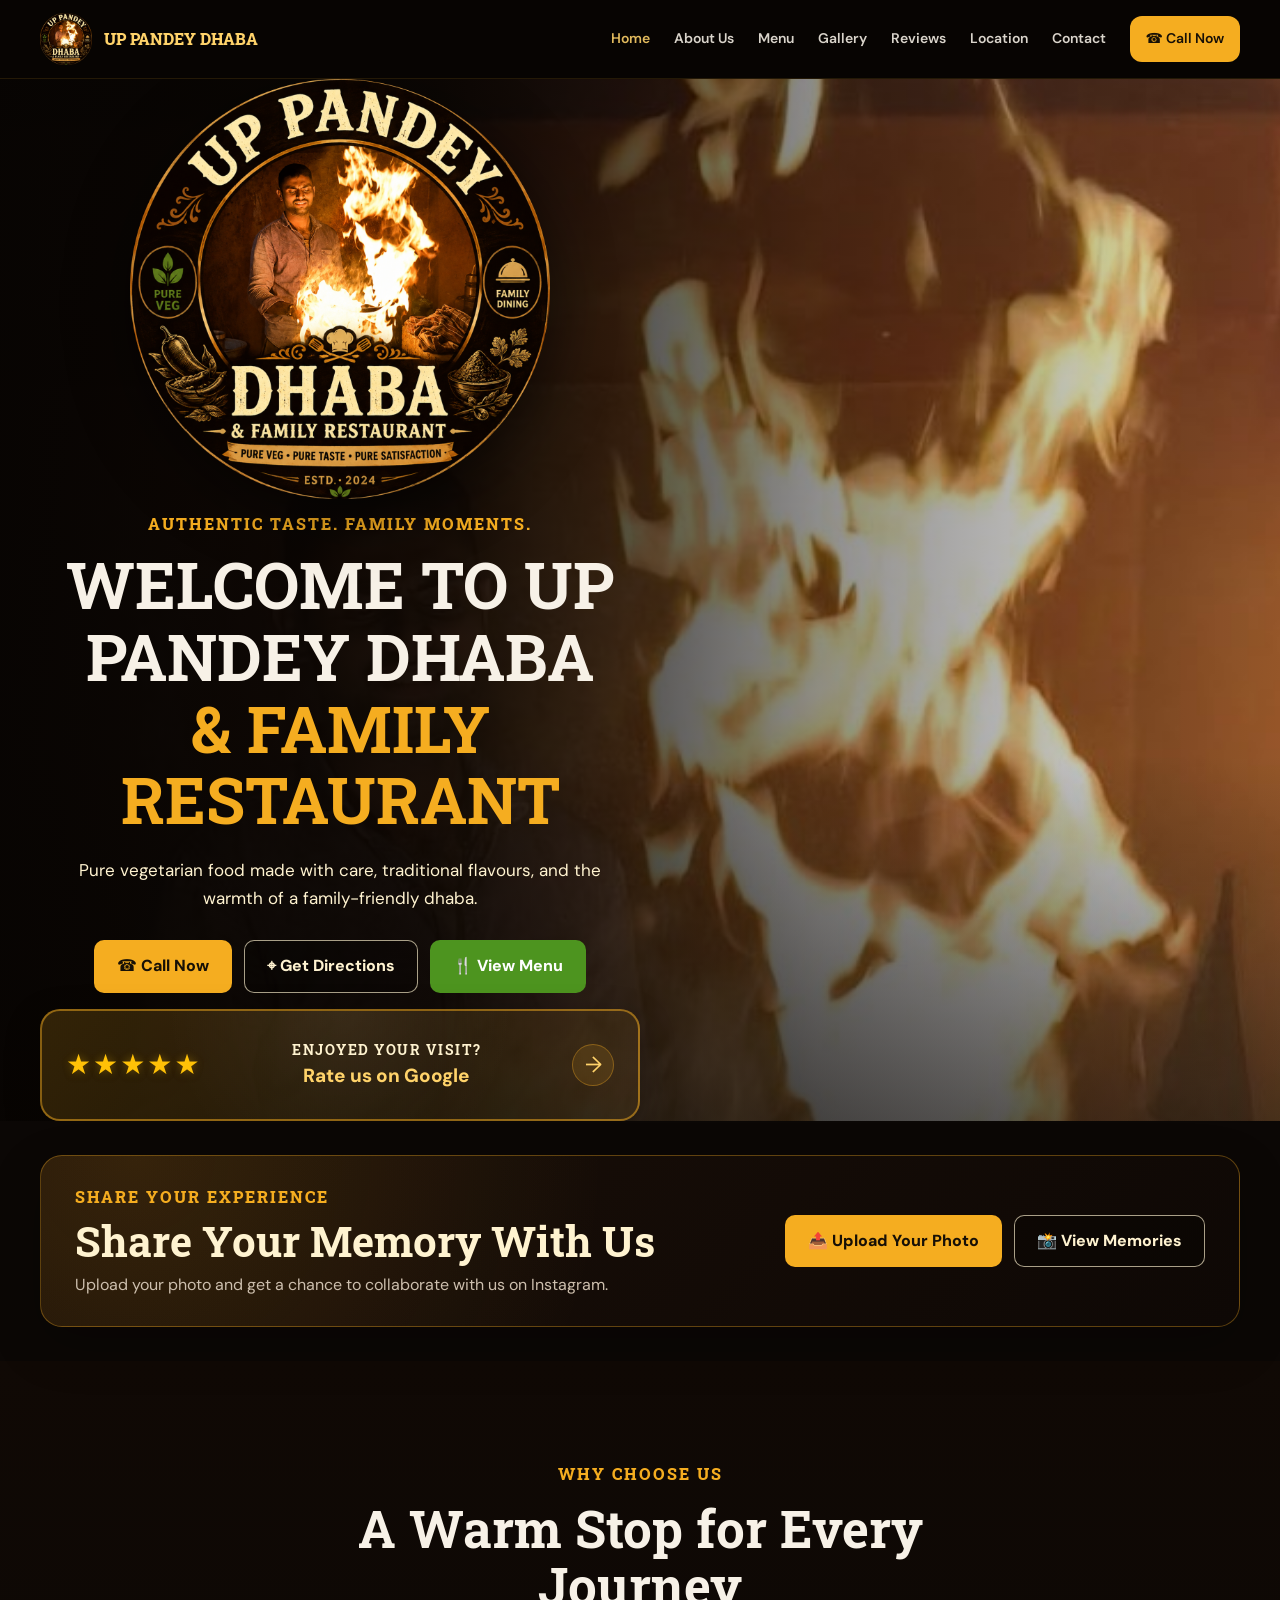
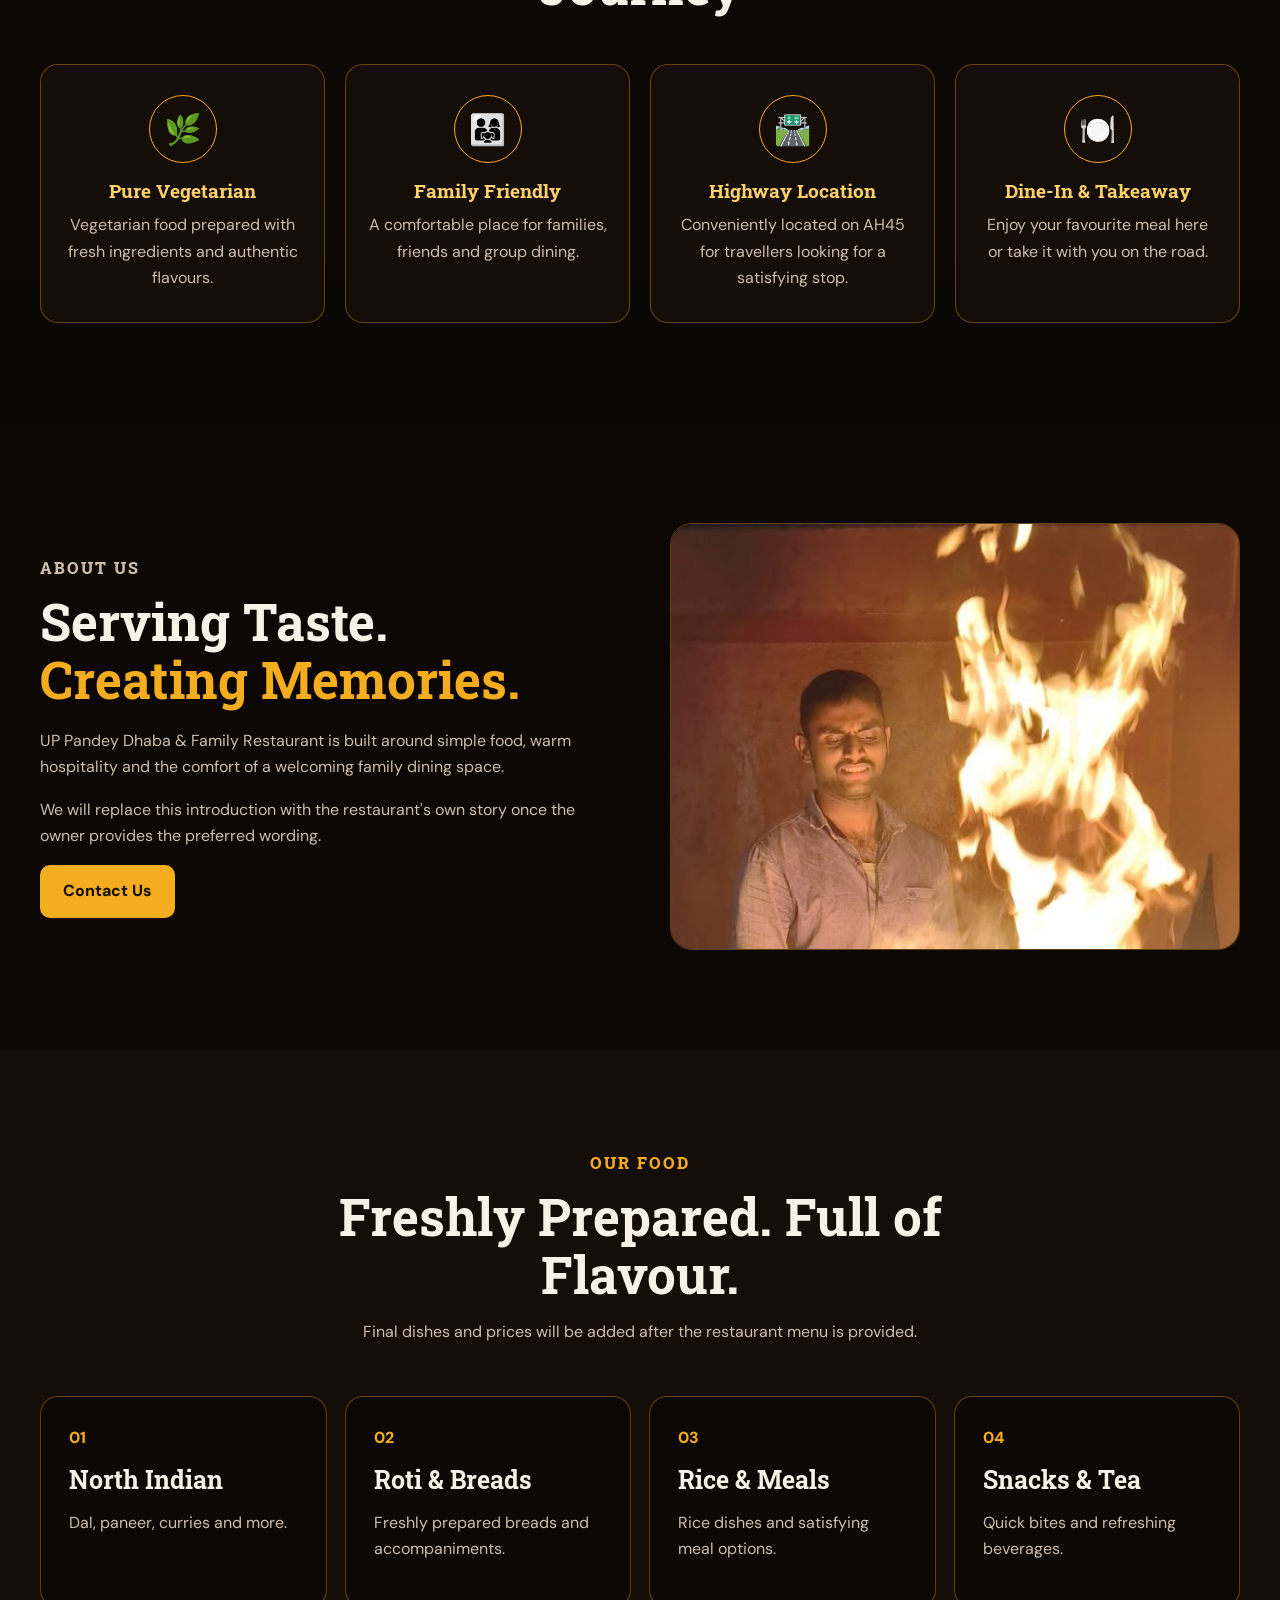
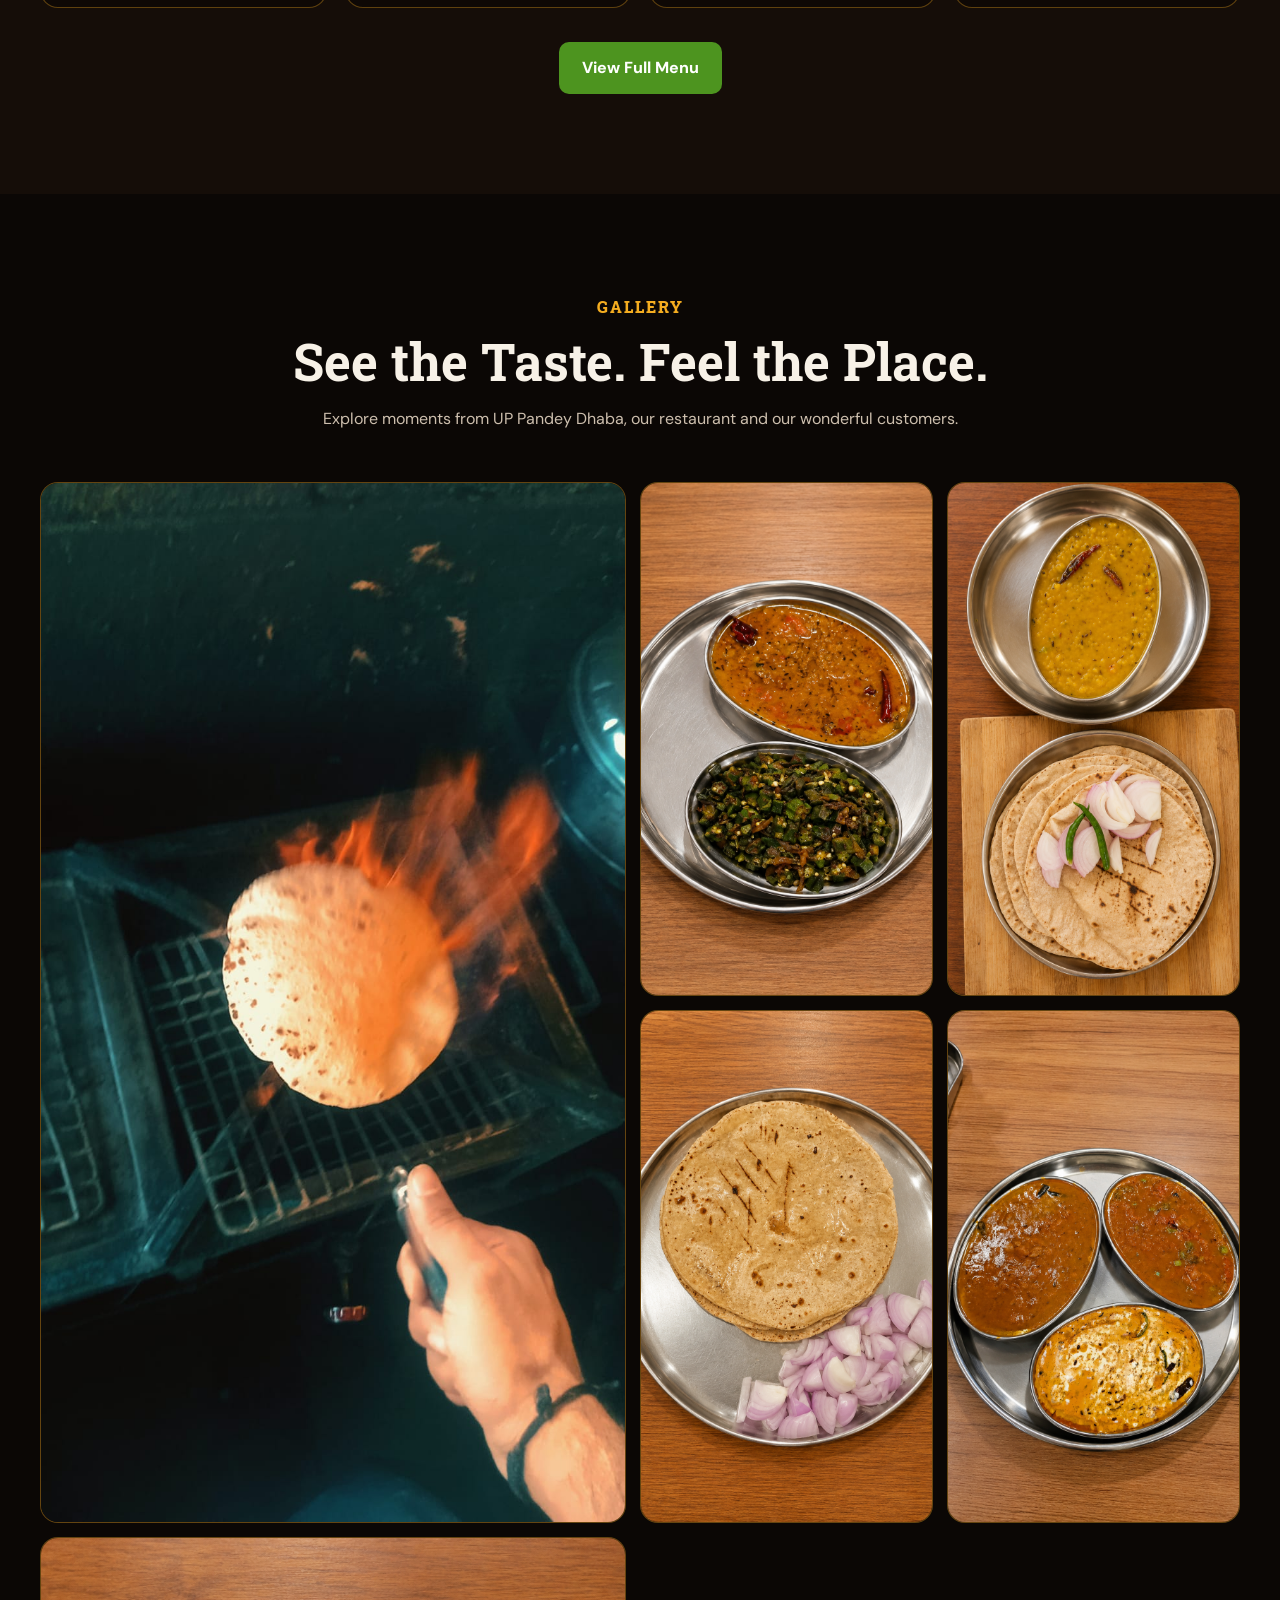
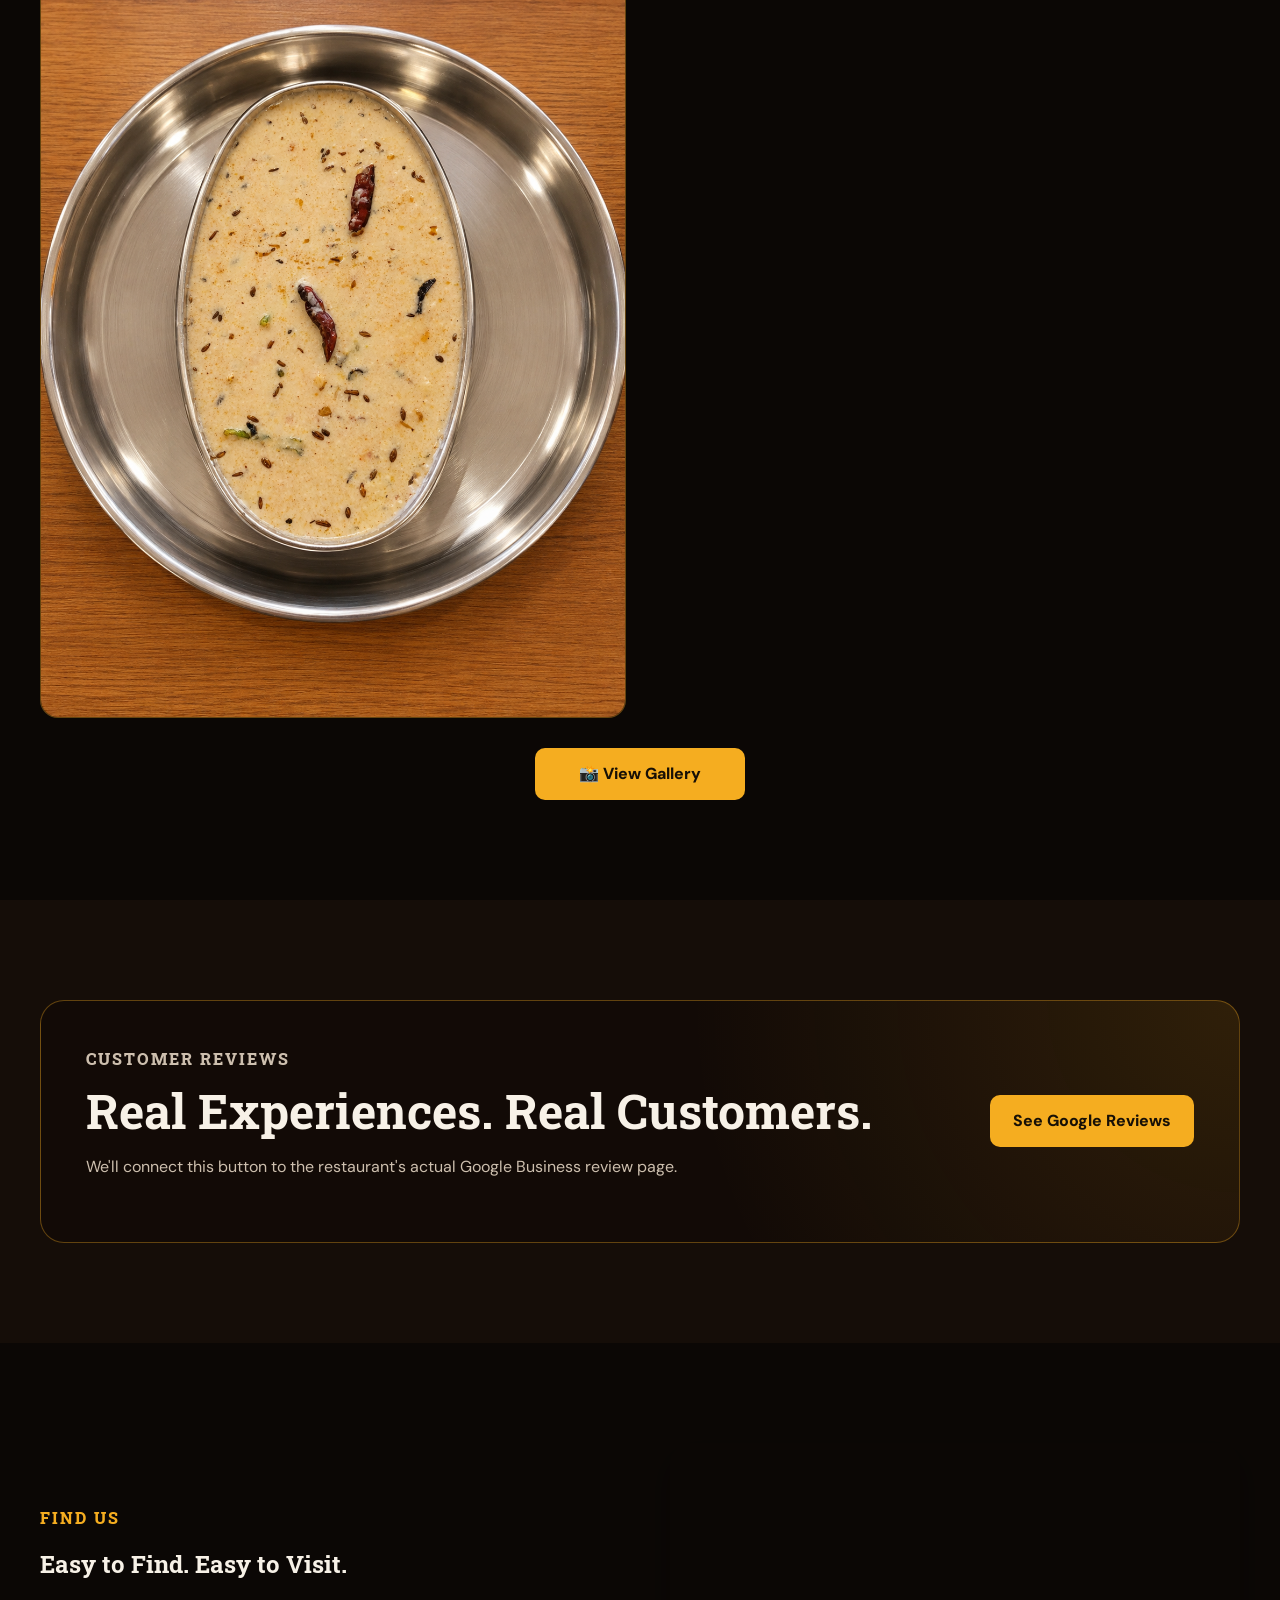
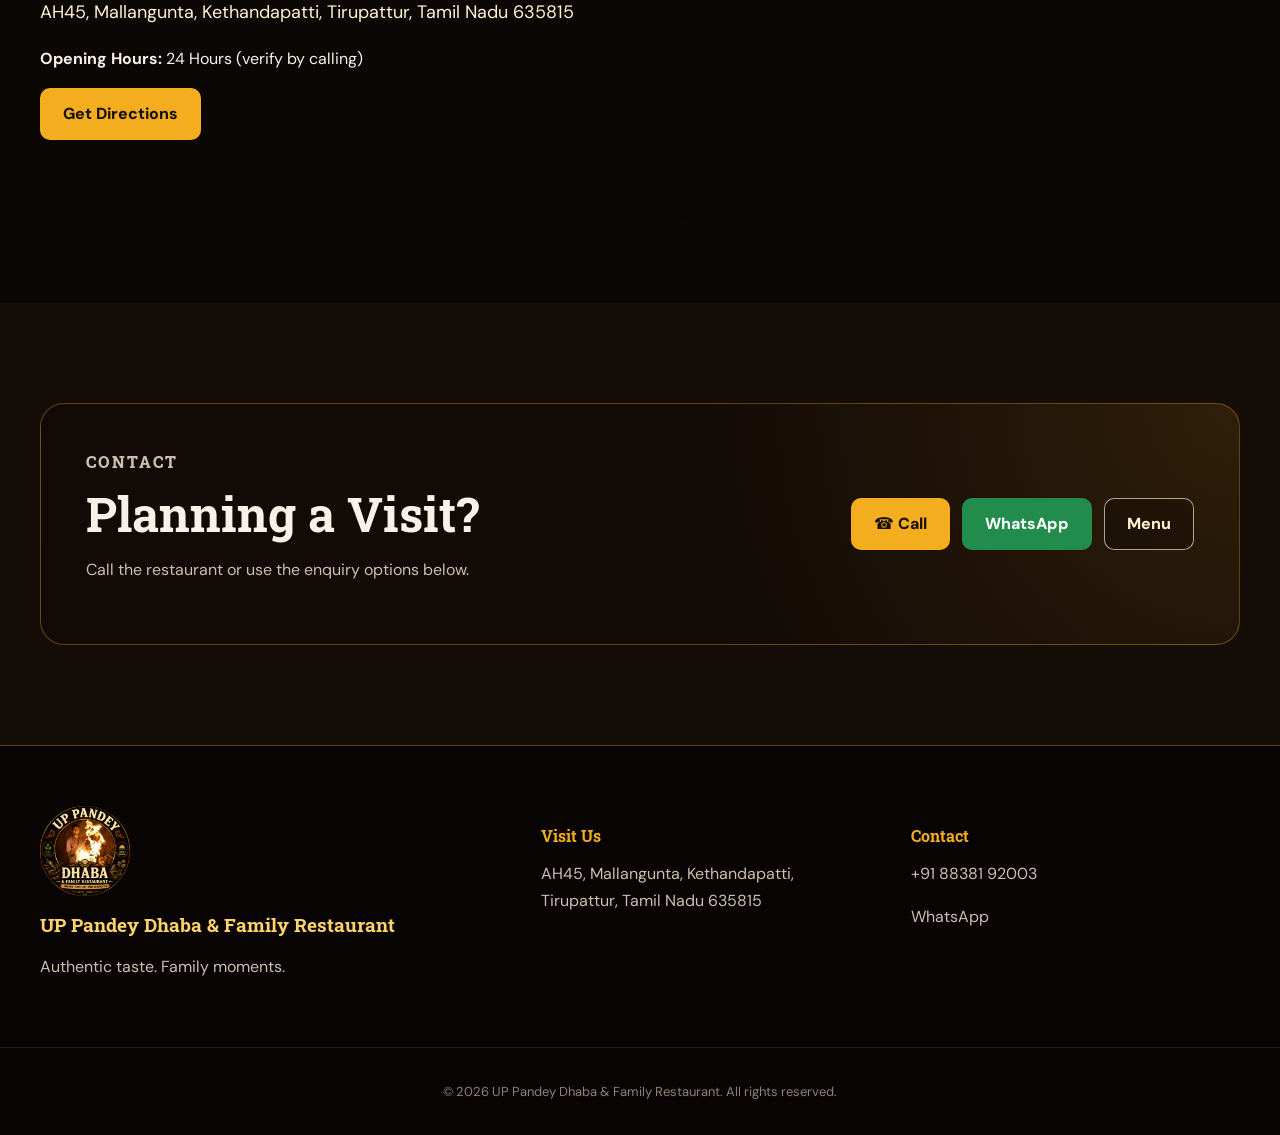
<file: index.html>
<!doctype html>
<html lang="en">
<head>
  <meta charset="utf-8">
  <meta name="viewport" content="width=device-width, initial-scale=1">

  <title>UP Pandey Dhaba & Family Restaurant | Pure Vegetarian Food</title>
  <meta name="description" content="UP Pandey Dhaba & Family Restaurant — pure vegetarian food at AH45, Mallangunta, Kethandapatti, Tirupattur.">
  <meta name="theme-color" content="#120b07">

  <meta property="og:title" content="UP Pandey Dhaba & Family Restaurant">
  <meta property="og:description" content="Authentic taste. Family moments. Pure vegetarian food.">
  <meta property="og:type" content="website">

  <link rel="icon" type="image/png" href="assets/images/logo.png">
  <link rel="stylesheet" href="css/style.css?v=20260816">
  <link rel="stylesheet" href="css/homepage-share.css?v=20260816">
</head>

<body>
  <header class="site-header" id="top">
    <div class="container nav-wrap">
      <a class="brand" href="#top" aria-label="UP Pandey Dhaba home">
        <img src="assets/images/logo.png" alt="UP Pandey Dhaba logo">
        <span>UP PANDEY DHABA</span>
      </a>

      <button class="menu-toggle" aria-label="Open navigation" aria-expanded="false">
        <span></span><span></span><span></span>
      </button>

      <nav class="main-nav" aria-label="Main navigation">
        <a class="active" href="#home">Home</a>
        <a href="#about">About Us</a>
        <a href="#menu">Menu</a>
        <a href="#gallery">Gallery</a>
        <a href="#reviews">Reviews</a>
        <a href="#location">Location</a>
        <a href="#contact">Contact</a>
        <a class="nav-call" data-phone-link href="#">☎ Call Now</a>
      </nav>
    </div>
  </header>

  <main>
    <section class="hero" id="home">
      <div class="hero-bg"></div>
      <div class="hero-overlay"></div>

      <div class="container hero-content">
        <div class="hero-copy">
          <img class="hero-logo" src="assets/images/logo.png" alt="UP Pandey Dhaba & Family Restaurant">
          <p class="eyebrow" data-hero-tagline></p>
          <h1><span data-hero-title></span><strong data-hero-subtitle></strong></h1>
          <p class="hero-description" data-hero-description></p>

<div class="hero-actions">
  <a class="btn btn-primary" data-phone-link href="#">☎ Call Now</a>
  <a class="btn btn-outline" data-maps-link href="#" target="_blank" rel="noopener">⌖ Get Directions</a>
  <a class="btn btn-green" data-menu-link href="menu.html">🍴 View Menu</a>
<a class="google-review-card" href="https://www.google.com/maps/place/UP+PANDEY+DHABA+%26+Family+Restaurant/@12.6031943,78.5371208,17z/data=!4m8!3m7!1s0x3badad732f765491:0x990e6ec4dbb62c32!8m2!3d12.6031943!4d78.5396957!9m1!1b1!16s%2Fg%2F11q97glmrt?entry=ttu&g_ep=EgoyMDI2MDgxMi4wIKXMDSoASAFQAw%3D%3D" target="_blank" rel="noopener" aria-label="Rate UP Pandey Dhaba on Google">
  <div class="google-review-stars">★★★★★</div>
  <div class="google-review-content"><strong>ENJOYED YOUR VISIT?</strong><span>Rate us on Google</span></div>
  <div class="google-review-arrow">→</div>
</a>
        </div>
      </div>
    </section>

    <section class="share-experience section">
      <div class="container">
        <div class="share-experience-card">
          <div class="share-experience-copy">
            <p class="eyebrow">SHARE YOUR EXPERIENCE</p>
            <h2>Share Your Memory With Us</h2>
            <p>Upload your photo and get a chance to collaborate with us on Instagram.</p>
          </div>
          <div class="share-experience-actions">
            <a class="btn btn-primary share-experience-button" href="customer-gallery.html?upload=1&amp;return=home">📤 Upload Your Photo</a>
            <a class="btn btn-outline share-experience-button" href="customer-gallery.html">📸 View Memories</a>
          </div>
        </div>
      </div>
    </section>

    <section class="why section">
      <div class="container">
        <div class="section-heading">
          <p class="eyebrow">WHY CHOOSE US</p>
          <h2>A Warm Stop for Every Journey</h2>
        </div>
        <div class="feature-grid">
          <article class="feature-card"><div class="feature-icon">🌿</div><h3>Pure Vegetarian</h3><p>Vegetarian food prepared with fresh ingredients and authentic flavours.</p></article>
          <article class="feature-card"><div class="feature-icon">👨‍👩‍👧</div><h3>Family Friendly</h3><p>A comfortable place for families, friends and group dining.</p></article>
          <article class="feature-card"><div class="feature-icon">🛣️</div><h3>Highway Location</h3><p>Conveniently located on AH45 for travellers looking for a satisfying stop.</p></article>
          <article class="feature-card"><div class="feature-icon">🍽️</div><h3>Dine-In & Takeaway</h3><p>Enjoy your favourite meal here or take it with you on the road.</p></article>
        </div>
      </div>
    </section>

    <section class="about section" id="about">
      <div class="container split">
        <div class="about-copy">
          <p class="eyebrow">ABOUT US</p>
          <h2>Serving Taste.<br><span>Creating Memories.</span></h2>
          <p>UP Pandey Dhaba & Family Restaurant is built around simple food, warm hospitality and the comfort of a welcoming family dining space.</p>
          <p>We will replace this introduction with the restaurant's own story once the owner provides the preferred wording.</p>
          <a class="btn btn-primary" href="#contact">Contact Us</a>
        </div>
        <div class="about-image"><img src="assets/images/hero.jpg" alt="Cooking at UP Pandey Dhaba"></div>
      </div>
    </section>

    <section class="menu section" id="menu">
      <div class="container">
        <div class="section-heading">
          <p class="eyebrow">OUR FOOD</p>
          <h2>Freshly Prepared. Full of Flavour.</h2>
          <p>Final dishes and prices will be added after the restaurant menu is provided.</p>
        </div>
        <div class="menu-grid">
          <article class="menu-card"><span>01</span><h3>North Indian</h3><p>Dal, paneer, curries and more.</p></article>
          <article class="menu-card"><span>02</span><h3>Roti & Breads</h3><p>Freshly prepared breads and accompaniments.</p></article>
          <article class="menu-card"><span>03</span><h3>Rice & Meals</h3><p>Rice dishes and satisfying meal options.</p></article>
          <article class="menu-card"><span>04</span><h3>Snacks & Tea</h3><p>Quick bites and refreshing beverages.</p></article>
        </div>
        <div class="center"><a class="btn btn-green" data-menu-link href="menu.html">View Full Menu</a></div>
      </div>
    </section>

    <section class="gallery section" id="gallery">
      <div class="container">
        <div class="section-heading">
          <p class="eyebrow">GALLERY</p>
          <h2>See the Taste. Feel the Place.</h2>
          <p>Explore moments from UP Pandey Dhaba, our restaurant and our wonderful customers.</p>
        </div>
        <div class="gallery-grid">
          <figure class="gallery-item large"><img src="assets/images/food/Roti.jpeg" alt="Fresh roti at UP Pandey Dhaba" loading="lazy"></figure>
          <figure class="gallery-item"><img src="assets/images/food/bhindi.png" alt="Bhindi dal tadaka at UP Pandey Dhaba" loading="lazy"></figure>
          <figure class="gallery-item"><img src="assets/images/food/dal roti.png" alt="Dal and roti at UP Pandey Dhaba" loading="lazy"></figure>
          <figure class="gallery-item"><img src="assets/images/food/ghee roti.png" alt="Ghee roti at UP Pandey Dhaba" loading="lazy"></figure>
          <figure class="gallery-item"><img src="assets/images/food/matar panner.png" alt="Matar paneer at UP Pandey Dhaba" loading="lazy"></figure>
          <figure class="gallery-item"><img src="assets/images/food/raita.png" alt="Raita at UP Pandey Dhaba" loading="lazy"></figure>
        </div>
        <div class="gallery-view-all"><a class="btn btn-primary" href="customer-gallery.html">📸 View Gallery</a></div>
      </div>
    </section>

    <section class="reviews section" id="reviews">
      <div class="container review-box">
        <div><p class="eyebrow">CUSTOMER REVIEWS</p><h2>Real Experiences. Real Customers.</h2><p>We'll connect this button to the restaurant's actual Google Business review page.</p></div>
        <a class="btn btn-primary" data-reviews-link href="#" target="_blank" rel="noopener">See Google Reviews</a>
      </div>
    </section>

    <section class="location section" id="location">
      <div class="container split location-grid">
        <div><p class="eyebrow">FIND US</p><h2>Easy to Find. Easy to Visit.</h2><p class="address" data-address></p><p><strong>Opening Hours:</strong> <span data-hours></span></p><a class="btn btn-primary" data-maps-link href="#" target="_blank" rel="noopener">Get Directions</a></div>
        <div class="map-card"><iframe class="google-map-embed" src="https://www.google.com/maps?q=12.6031943,78.5396957&z=17&output=embed" title="UP Pandey Dhaba & Family Restaurant location on Google Maps" loading="lazy" referrerpolicy="no-referrer-when-downgrade" allowfullscreen></iframe></div>
      </div>
    </section>

    <section class="contact section" id="contact">
      <div class="container contact-box">
        <div><p class="eyebrow">CONTACT</p><h2>Planning a Visit?</h2><p>Call the restaurant or use the enquiry options below.</p></div>
        <div class="contact-actions">
          <a class="btn btn-primary" data-phone-link href="#">☎ Call</a>
          <a class="btn btn-whatsapp" data-whatsapp-link href="#" target="_blank" rel="noopener">WhatsApp</a>
          <a class="btn btn-outline" data-menu-link href="menu.html">Menu</a>
        </div>
      </div>
    </section>
  </main>

  <footer class="site-footer">
    <div class="container footer-grid">
      <div><img src="assets/images/logo.png" alt="UP Pandey Dhaba logo" class="footer-logo"><h3>UP Pandey Dhaba & Family Restaurant</h3><p>Authentic taste. Family moments.</p></div>
      <div><h4>Visit Us</h4><p data-address></p></div>
      <div><h4>Contact</h4><p><a data-phone-link href="#"></a></p><p><a data-whatsapp-link href="#" target="_blank" rel="noopener">WhatsApp</a></p></div>
    </div>
    <div class="footer-bottom"><p>© <span id="year"></span> UP Pandey Dhaba & Family Restaurant. All rights reserved.</p></div>
  </footer>

  <script src="js/config.js"></script>
  <script src="js/script.js?v=20260816"></script>
</body>
</html>
</file>
<file: css/style.css>
@import url('https://fonts.googleapis.com/css2?family=DM+Sans:wght@400;500;600;700&family=Roboto+Slab:wght@500;600;700;800&display=swap');

:root {
  --bg: #0b0705;
  --surface: #150d08;
  --surface-2: #21120a;
  --gold: #f5ad20;
  --gold-light: #ffd36a;
  --green: #4d941f;
  --cream: #fff3d0;
  --text: #f7f1e7;
  --muted: #cdbfae;
  --line: rgba(245, 173, 32, .35);
  --max: 1200px;
}

* { box-sizing: border-box; }
html { scroll-behavior: smooth; }
body {
  margin: 0;
  background: var(--bg);
  color: var(--text);
  font-family: "DM Sans", system-ui, sans-serif;
  line-height: 1.65;
}
a { color: inherit; text-decoration: none; }
img { max-width: 100%; display: block; }
.container { width: min(var(--max), calc(100% - 40px)); margin: auto; }
.section { padding: 100px 0; }
.center { text-align: center; margin-top: 34px; }

.site-header {
  position: sticky;
  top: 0;
  z-index: 50;
  background: rgba(8, 5, 3, .92);
  backdrop-filter: blur(14px);
  border-bottom: 1px solid rgba(245,173,32,.12);
}
.nav-wrap { min-height: 78px; display: flex; align-items: center; justify-content: space-between; gap: 20px; }
.brand { display: flex; align-items: center; gap: 12px; font-family: "Roboto Slab", serif; font-weight: 800; color: var(--gold-light); }
.brand img { width: 52px; height: 52px; object-fit: contain; }
.main-nav { display: flex; align-items: center; gap: 24px; font-size: 14px; font-weight: 600; }
.main-nav a { opacity: .88; }
.main-nav a:hover, .main-nav a.active { color: var(--gold-light); }
.nav-call { background: var(--gold); color: #171006 !important; padding: 11px 16px; border-radius: 12px; opacity: 1 !important; }
.menu-toggle { display: none; background: none; border: 0; }
.menu-toggle span { display:block; width: 25px; height: 2px; background: var(--cream); margin: 5px; }

.hero { min-height: 760px; position: relative; display: flex; align-items: center; overflow: hidden; }
.hero-bg {
  position: absolute; inset: 0;
  background-image: url("../assets/images/hero.jpg");
  background-size: cover;
  background-position: center right;
  transform: scale(1.02);
}
.hero-overlay {
  position: absolute; inset: 0;
  background:
    linear-gradient(90deg, rgba(7,4,2,.99) 0%, rgba(7,4,2,.92) 34%, rgba(7,4,2,.45) 64%, rgba(7,4,2,.08) 100%),
    linear-gradient(0deg, rgba(7,4,2,.55), transparent 35%);
}
.hero-content { position: relative; z-index: 1; }
.hero-copy { width: min(600px, 100%); text-align: center; }
.hero-logo { width: min(420px, 72vw); margin: 0 auto 12px; filter: drop-shadow(0 15px 30px rgba(0,0,0,.5)); }
.eyebrow { color: var(--gold); font-family: "Roboto Slab", serif; font-weight: 800; letter-spacing: 2px; margin: 0 0 12px; }
h1, h2, h3, h4 { font-family: "Roboto Slab", serif; line-height: 1.12; }
h1 { font-size: clamp(40px, 5vw, 68px); margin: 0; text-transform: uppercase; }
h1 strong { display: block; color: var(--gold); }
.hero-description { color: var(--cream); font-size: 17px; max-width: 560px; margin: 20px auto 28px; }
.hero-actions { display:flex; justify-content:center; flex-wrap:wrap; gap:12px; }

.btn {
  display:inline-flex; align-items:center; justify-content:center;
  min-height: 48px; padding: 12px 22px; border-radius: 10px;
  font-weight: 800; border: 1px solid transparent; transition: .2s ease;
}
.btn:hover { transform: translateY(-2px); }
.btn-primary { background: var(--gold); color:#171006; }
.btn-green { background: var(--green); color: white; }
.btn-outline { border-color: rgba(255,243,208,.65); color: var(--cream); background: rgba(0,0,0,.22); }
.btn-whatsapp { background: #218c4b; color: white; }

.section-heading { text-align:center; max-width: 760px; margin: 0 auto 50px; }
.section-heading h2 { font-size: clamp(34px, 4vw, 52px); margin: 0 0 14px; }
.section-heading p:last-child { color: var(--muted); }

.why { background: linear-gradient(180deg, #100905, #0b0705); }
.feature-grid { display:grid; grid-template-columns: repeat(4,1fr); gap:20px; }
.feature-card {
  padding: 30px 22px; text-align:center; background: var(--surface);
  border: 1px solid var(--line); border-radius: 18px;
}
.feature-icon { width: 68px; height:68px; display:grid; place-items:center; margin:0 auto 18px; border:1px solid var(--gold); border-radius:50%; font-size:30px; }
.feature-card h3 { color: var(--gold-light); margin: 0 0 10px; }
.feature-card p { color: var(--muted); margin: 0; }

.split { display:grid; grid-template-columns: 1fr 1fr; gap:60px; align-items:center; }
.about { background: #0e0805; }
.about h2 { font-size: clamp(38px, 4vw, 58px); margin:0 0 20px; }
.about h2 span { color: var(--gold); }
.about p { color: var(--muted); max-width: 600px; }
.about-image img { width:100%; aspect-ratio: 4/3; object-fit:cover; border-radius:22px; border:1px solid var(--line); }

.menu { background: var(--surface); }
.menu-grid { display:grid; grid-template-columns: repeat(4,1fr); gap:18px; }
.menu-card { padding:28px; background:#0e0805; border:1px solid var(--line); border-radius:18px; }
.menu-card span { color:var(--gold); font-weight:800; }
.menu-card h3 { font-size:25px; margin:15px 0 8px; }
.menu-card p { color:var(--muted); }

.gallery-grid { display:grid; grid-template-columns: 2fr 1fr 1fr; gap:14px; }
.gallery-item { min-height:220px; margin:0; border-radius:18px; overflow:hidden; border:1px solid var(--line); background:var(--surface); }
.gallery-item.large { grid-row: span 2; }
.gallery-item img { width:100%; height:100%; object-fit:cover; }
.photo-placeholder { height:100%; min-height:220px; display:grid; place-items:center; color:var(--gold); font-weight:800; letter-spacing:1px; padding:20px; text-align:center; }

.reviews { background: var(--surface); }
.review-box, .contact-box {
  display:flex; justify-content:space-between; align-items:center; gap:30px;
  padding:45px; border:1px solid var(--line); border-radius:24px;
  background: radial-gradient(circle at top right, rgba(245,173,32,.13), transparent 45%), #120a06;
}
.review-box h2, .contact-box h2 { margin:0 0 10px; font-size:clamp(32px,4vw,48px); }
.review-box p, .contact-box p { color:var(--muted); }

.location { background:#0b0705; }
.address { color:var(--cream) !important; font-size:18px; }
.map-card { min-height:360px; }
.map-placeholder { width:100%; height:100%; min-height:360px; border-radius:22px; border:1px dashed var(--line); background:linear-gradient(135deg,#1c1109,#0c0704); display:grid; place-items:center; text-align:center; padding:30px; color:var(--gold); font-family:"Roboto Slab",serif; font-size:24px; }
.map-placeholder small { display:block; color:var(--muted); font-family:"DM Sans",sans-serif; font-size:14px; max-width:320px; }

.contact { background:var(--surface); }

.site-footer { background:#070403; border-top:1px solid var(--line); padding-top:60px; }
.footer-grid { display:grid; grid-template-columns: 1.4fr 1fr 1fr; gap:40px; padding-bottom:50px; }
.footer-logo { width:90px; margin-bottom:10px; }
.footer-grid h3 { color:var(--gold-light); }
.footer-grid h4 { color:var(--gold); margin-bottom:10px; }
.footer-grid p { color:var(--muted); }
.footer-bottom { border-top:1px solid rgba(245,173,32,.12); padding:20px; text-align:center; color:#8f8275; font-size:13px; }

@media (max-width: 900px) {
  .main-nav { gap:14px; font-size:13px; }
  .feature-grid, .menu-grid { grid-template-columns: repeat(2,1fr); }
  .split { gap:35px; }
}

@media (max-width: 720px) {
  .container { width:min(var(--max), calc(100% - 28px)); }
  .section { padding:72px 0; }
  .nav-wrap { min-height:70px; }
  .brand span { font-size:14px; }
  .brand img { width:46px; height:46px; }
  .menu-toggle { display:block; cursor:pointer; }
  .main-nav {
    position:absolute; left:14px; right:14px; top:76px; display:none;
    flex-direction:column; align-items:stretch; padding:14px;
    background:#100804; border:1px solid var(--line); border-radius:16px;
  }
  .main-nav.open { display:flex; }
  .main-nav a { padding:10px 12px; }
  .hero { min-height: 780px; align-items:flex-start; padding-top:45px; }
  .hero-bg { background-position: 66% center; }
  .hero-overlay {
    background:
      linear-gradient(180deg, rgba(7,4,2,.96) 0%, rgba(7,4,2,.78) 48%, rgba(7,4,2,.38) 100%);
  }
  .hero-copy { margin:auto; }
  .hero-logo { width:min(360px, 82vw); }
  .hero-description { font-size:15px; }
  .hero-actions { flex-direction:column; }
  .btn { width:100%; }
  .feature-grid, .menu-grid, .split, .footer-grid { grid-template-columns:1fr; }
  .gallery-grid { grid-template-columns:1fr 1fr; }
  .gallery-item.large { grid-row:auto; grid-column:1 / -1; min-height:300px; }
  .review-box, .contact-box { flex-direction:column; align-items:stretch; padding:28px; }
  .map-card, .map-placeholder { min-height:300px; }
}

/* =========================================================
   GOOGLE REVIEW CARD
   ========================================================= */

.google-review-card{
  position:relative;

  width:100%;
  min-height:112px;

  display:flex;
  align-items:center;
  gap:20px;

  margin-top:4px;
  padding:20px 24px;

  overflow:hidden;

  border:2px solid rgba(245,173,32,.50);
  border-radius:20px;

  background:
    linear-gradient(
      135deg,
      rgba(245,173,32,.18),
      rgba(245,173,32,.06)
    );

  color:var(--cream);
  text-decoration:none;

  box-shadow:
    0 12px 35px rgba(0,0,0,.25),
    0 0 0 rgba(245,173,32,0);

  animation:googleReviewGlow 3.5s ease-in-out infinite;

  transition:
    transform .25s ease,
    border-color .25s ease,
    box-shadow .25s ease,
    background .25s ease;

  isolation:isolate;
}


/* ---------------------------------------------------------
   SHINING EFFECT
   Moves across the card every few seconds
   --------------------------------------------------------- */

.google-review-card::before{
  content:"";

  position:absolute;

  top:-40%;
  left:-75%;

  width:38%;
  height:180%;

  background:
    linear-gradient(
      90deg,
      transparent 0%,
      rgba(255,255,255,.04) 25%,
      rgba(255,255,255,.28) 50%,
      rgba(255,255,255,.04) 75%,
      transparent 100%
    );

  transform:rotate(18deg);

  animation:googleReviewShine 4.5s ease-in-out infinite;

  pointer-events:none;

  z-index:0;
}


/* ---------------------------------------------------------
   Subtle inner highlight
   --------------------------------------------------------- */

.google-review-card::after{
  content:"";

  position:absolute;

  inset:0;

  border-radius:inherit;

  background:
    radial-gradient(
      circle at 50% 0%,
      rgba(255,255,255,.06),
      transparent 55%
    );

  pointer-events:none;

  z-index:0;
}


/* ---------------------------------------------------------
   GLOW ANIMATION
   --------------------------------------------------------- */

@keyframes googleReviewGlow{

  0%,
  100%{
    box-shadow:
      0 12px 35px rgba(0,0,0,.25),
      0 0 0 rgba(245,173,32,0);
  }

  50%{
    box-shadow:
      0 15px 40px rgba(0,0,0,.30),
      0 0 24px rgba(245,173,32,.18);
  }

}


/* ---------------------------------------------------------
   SHINE ANIMATION
   --------------------------------------------------------- */

@keyframes googleReviewShine{

  0%{
    left:-75%;
    opacity:0;
  }

  8%{
    opacity:1;
  }

  28%{
    left:135%;
    opacity:1;
  }

  32%{
    opacity:0;
  }

  100%{
    left:135%;
    opacity:0;
  }

}


/* ---------------------------------------------------------
   STARS
   --------------------------------------------------------- */

.google-review-stars{
  position:relative;

  z-index:2;

  flex:0 0 auto;

  color:#ffc107;

  font-size:28px;
  line-height:1;

  letter-spacing:2px;

  white-space:nowrap;

  text-shadow:
    0 0 8px rgba(255,193,7,.35),
    0 2px 10px rgba(0,0,0,.25);

  animation:googleReviewStars 2.5s ease-in-out infinite;
}


@keyframes googleReviewStars{

  0%,
  100%{
    transform:scale(1);
  }

  50%{
    transform:scale(1.06);
  }

}


/* ---------------------------------------------------------
   TEXT
   --------------------------------------------------------- */

.google-review-content{
  position:relative;

  z-index:2;

  flex:1;

  display:flex;
  flex-direction:column;

  gap:5px;

  min-width:0;
}


.google-review-content strong{
  display:block;

  color:var(--cream);

  font-family:"Roboto Slab",serif;

  font-size:14px;
  line-height:1.3;

  letter-spacing:1.5px;
}


.google-review-content span{
  display:block;

  color:var(--gold-light);

  font-size:19px;
  line-height:1.25;

  font-weight:800;
}


/* ---------------------------------------------------------
   ARROW
   --------------------------------------------------------- */

.google-review-arrow{
  position:relative;

  z-index:2;

  flex:0 0 auto;

  width:42px;
  height:42px;

  display:flex;
  align-items:center;
  justify-content:center;

  border-radius:50%;

  border:1px solid rgba(245,173,32,.35);

  background:rgba(245,173,32,.12);

  color:var(--gold-light);

  font-size:22px;
  line-height:1;

  transition:
    transform .25s ease,
    background .25s ease;
}


/* ---------------------------------------------------------
   DESKTOP HOVER
   --------------------------------------------------------- */

.google-review-card:hover{
  transform:translateY(-4px);

  border-color:var(--gold);

  background:
    linear-gradient(
      135deg,
      rgba(245,173,32,.23),
      rgba(245,173,32,.08)
    );

  box-shadow:
    0 18px 45px rgba(0,0,0,.35),
    0 0 30px rgba(245,173,32,.22);
}


.google-review-card:hover
.google-review-arrow{
  transform:translateX(5px);

  background:rgba(245,173,32,.24);
}


/* =========================================================
   MOBILE
   ========================================================= */

@media(max-width:600px){

  .google-review-card{

    width:100%;

    min-height:138px;

    margin-top:8px;

    padding:20px 16px;

    border-radius:18px;

    display:grid;

    grid-template-columns:1fr auto;

    grid-template-rows:auto auto;

    align-items:center;

    gap:10px 12px;
  }


  /* Stars remain horizontal */

  .google-review-stars{

    grid-column:1 / -1;
    grid-row:1;

    justify-self:center;

    font-size:24px;

    line-height:1;

    letter-spacing:2px;

    white-space:nowrap;

    writing-mode:horizontal-tb;

    text-orientation:mixed;
  }


  .google-review-content{

    grid-column:1;
    grid-row:2;

    gap:5px;
  }


  .google-review-content strong{

    font-size:11px;

    line-height:1.35;

    letter-spacing:1px;
  }


  .google-review-content span{

    font-size:17px;

    line-height:1.25;
  }


  .google-review-arrow{

    grid-column:2;
    grid-row:2;

    width:40px;
    height:40px;

    font-size:20px;
  }


  /* Keep the animation but remove
     hover movement on touch screens */

  .google-review-card:hover{

    transform:none;

  }

}


/* =========================================================
   VERY SMALL PHONES
   ========================================================= */

@media(max-width:380px){

  .google-review-card{

    min-height:132px;

    padding:18px 13px;

  }


  .google-review-stars{

    font-size:21px;

    letter-spacing:1.5px;

  }


  .google-review-content strong{

    font-size:10px;

  }


  .google-review-content span{

    font-size:15px;

  }


  .google-review-arrow{

    width:36px;
    height:36px;

    font-size:18px;

  }

}
/* Planning a Visit buttons spacing */

.visit-actions{
  display:flex;
  flex-wrap:wrap;
  gap:12px;
}

.visit-actions .btn{
  margin:0;
}

/* Google Maps */

.google-map-embed{
  display:block;
  width:100%;
  height:100%;
  min-height:360px;

  border:0;
  border-radius:22px;

  box-shadow:
    0 12px 35px rgba(0,0,0,.25);

  filter:saturate(.9);
}

@media(max-width:720px){

  .google-map-embed{
    min-height:300px;
    border-radius:18px;
  }

}
/* =========================================================
   VIEW FULL GALLERY BUTTON
   ========================================================= */

.gallery-view-all{
  display:flex;

  justify-content:center;

  margin-top:30px;
}


.gallery-view-all .btn{
  min-width:210px;

  justify-content:center;
}


@media(max-width:720px){

  .gallery-view-all{
    margin-top:24px;
  }

  .gallery-view-all .btn{
    width:100%;
    max-width:320px;
  }

}

/* =========================================================
   HOMEPAGE CUSTOMER PHOTO UPLOAD CTA
   ========================================================= */

.home-upload-cta{
  width:min(920px,calc(100% - 40px));

  margin:0 auto 60px;

  padding:20px 24px;

  display:flex;
  align-items:center;
  justify-content:space-between;

  gap:24px;

  border:1px solid rgba(245,173,32,.30);

  border-radius:18px;

  background:
    linear-gradient(
      135deg,
      rgba(245,173,32,.10),
      rgba(30,15,7,.92)
    );

  box-shadow:
    0 15px 45px rgba(0,0,0,.25);

  position:relative;
  overflow:hidden;
}


.home-upload-cta::before{
  content:"";

  position:absolute;

  top:0;
  left:-100%;

  width:70%;
  height:100%;

  background:
    linear-gradient(
      90deg,
      transparent,
      rgba(255,255,255,.08),
      transparent
    );

  transform:skewX(-20deg);

  animation:
    homeUploadShine 4s ease-in-out infinite;
}


@keyframes homeUploadShine{

  0%{
    left:-100%;
  }

  35%{
    left:130%;
  }

  100%{
    left:130%;
  }

}


.home-upload-content{
  position:relative;
  z-index:1;

  display:flex;
  flex-direction:column;

  gap:4px;
}


.home-upload-eyebrow{
  color:var(--gold);

  font-family:"Roboto Slab",serif;

  font-size:12px;

  font-weight:800;

  letter-spacing:1.4px;
}


.home-upload-content strong{
  color:var(--cream);

  font-family:"Roboto Slab",serif;

  font-size:20px;

  line-height:1.25;
}


.home-upload-description{
  color:var(--muted);

  font-size:13px;

  line-height:1.5;
}


.home-upload-button{
  position:relative;
  z-index:1;

  flex:0 0 auto;

  border:0;

  border-radius:11px;

  padding:12px 19px;

  background:var(--gold);

  color:#160d05;

  font:inherit;

  font-size:13px;

  font-weight:800;

  cursor:pointer;

  box-shadow:
    0 8px 22px rgba(245,173,32,.18);

  transition:
    transform .2s ease,
    box-shadow .2s ease,
    background .2s ease;
}


.home-upload-button:hover{
  transform:translateY(-2px);

  box-shadow:
    0 12px 28px rgba(245,173,32,.28);

  background:var(--gold-light);
}


.home-upload-button:active{
  transform:translateY(0);
}


/* =========================================================
   MOBILE
   ========================================================= */

@media(max-width:720px){

  .home-upload-cta{
    width:calc(100% - 28px);

    margin-bottom:55px;

    padding:18px;

    flex-direction:column;

    align-items:stretch;

    text-align:center;

    gap:12px;

    border-radius:16px;
  }


  .home-upload-content{
    align-items:center;
  }


  .home-upload-eyebrow{
    font-size:10px;
  }


  .home-upload-content strong{
    font-size:17px;
  }


  .home-upload-description{
    font-size:12px;
  }


  .home-upload-button{
    width:100%;

    padding:11px 15px;

    font-size:13px;
  }

}
</file>
<file: css/homepage-share.css>
/* =========================================================
   HOMEPAGE CUSTOMER PHOTO CTA
   ========================================================= */

.share-experience {
  padding-top: 34px;
  padding-bottom: 34px;
  background: var(--bg);
}

.share-experience-card {
  position: relative;
  display: flex;
  align-items: center;
  justify-content: space-between;
  gap: 36px;
  overflow: hidden;
  padding: 28px 34px;
  border: 1px solid rgba(245, 173, 32, .34);
  border-radius: 22px;
  background: radial-gradient(circle at 8% 0%, rgba(245, 173, 32, .13), transparent 42%), linear-gradient(135deg, #1a0f08, #0e0805);
  box-shadow: 0 18px 50px rgba(0, 0, 0, .24);
  isolation: isolate;
}

.share-experience-card::before {
  content: "";
  position: absolute;
  top: -55%;
  left: -70%;
  width: 32%;
  height: 210%;
  background: linear-gradient(90deg, transparent, rgba(255,255,255,.05), rgba(255,255,255,.20), rgba(255,255,255,.05), transparent);
  transform: rotate(18deg);
  pointer-events: none;
  z-index: 0;
  animation: shareExperienceShine 6s ease-in-out infinite;
}

.share-experience-copy,
.share-experience-button,
.share-experience-actions {
  position: relative;
  z-index: 1;
}

.share-experience-copy {
  min-width: 0;
}

.share-experience-copy .eyebrow {
  margin-bottom: 7px;
}

.share-experience-copy h2 {
  margin: 0 0 8px;
  color: var(--cream);
  font-size: clamp(28px, 3.5vw, 42px);
}

.share-experience-copy p:last-child {
  margin: 0;
  max-width: 680px;
  color: var(--muted);
}

.share-experience-actions {
  display: flex;
  align-items: center;
  justify-content: flex-end;
  gap: 12px;
  flex: 0 0 auto;
}

.share-experience-button {
  white-space: nowrap;
}

@keyframes shareExperienceShine {
  0%, 60%, 100% { left: -70%; opacity: 0; }
  64% { opacity: 1; }
  82% { left: 135%; opacity: 1; }
  86% { opacity: 0; }
}

@media (prefers-reduced-motion: reduce) {
  .share-experience-card::before { animation: none; }
}

@media (max-width: 720px) {
  .share-experience {
    padding-top: 22px;
    padding-bottom: 22px;
  }

  .share-experience-card {
    flex-direction: column;
    align-items: stretch;
    gap: 20px;
    padding: 26px 20px;
    text-align: center;
  }

  .share-experience-actions {
    width: 100%;
    flex-direction: column;
    gap: 12px;
  }

  .share-experience-button {
    width: 100%;
  }
}

/* =========================================================
   MOBILE CONTACT ACTIONS
   Keeps Call / WhatsApp / Menu visually separated.
   Desktop layout remains unchanged.
   ========================================================= */

.contact-actions {
  display: flex;
  gap: 12px;
  flex-wrap: wrap;
}

.contact-actions .btn {
  margin: 0;
}

@media (max-width: 720px) {
  .contact-actions {
    width: 100%;
    display: flex;
    flex-direction: column;
    gap: 14px;
  }

  .contact-actions .btn {
    width: 100%;
    margin: 0;
  }
}
</file>
